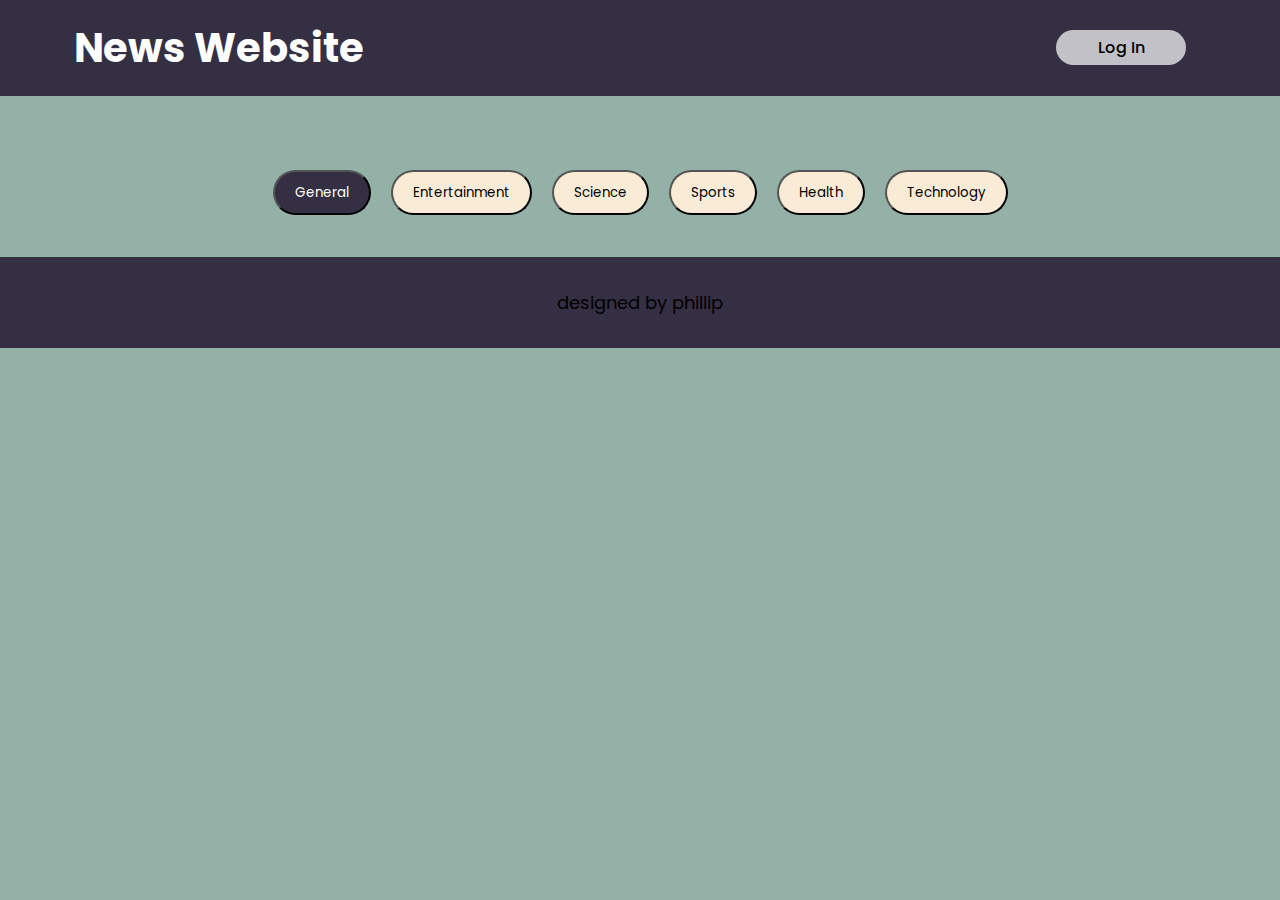
<file: main.html>
<!DOCTYPE html>
<html lang="en">
  <head>
    <meta charset="UTF-8" />
    <meta name="viewport" content="width=device-width, initial-scale=1.0" />
    <title>Document</title>
    <link rel="stylesheet" href="./decor.css" />
    <link
      rel="stylesheet"
      href="https://cdnjs.cloudflare.com/ajax/libs/font-awesome/6.4.2/css/all.min.css"
      integrity="sha512-z3gLpd7yknf1YoNbCzqRKc4qyor8gaKU1qmn+CShxbuBusANI9QpRohGBreCFkKxLhei6S9CQXFEbbKuqLg0DA=="
      crossorigin="anonymous"
      referrerpolicy="no-referrer"
    />
  </head>
  <body>
    <div class="heading">
      <a href="./main.html"><h1>News Website</h1></a>
      <div class="login">
        <a href="./index.html" id="account">log in</a>
        <a onclick="logOut()">
          <i class="fa-solid fa-right-to-bracket"></i>
        </a>
      </div>
    </div>
    <div class="option-container"></div>
    <div class="container"></div>
    <div class="footer"><p>designed by phillip</p></div>
    <!-- <i class="fa-light fa-right-to-bracket"></i> -->
    <script src="./content.js"></script>
    <script src="./main.js"></script>
  </body>
</html>
</file>
<file: decor.css>
@import url("https://fonts.googleapis.com/css2?family=Poppins:wght@400;500;600;700&display=swap");
* {
  padding: 0;
  margin: 0;
  box-sizing: border-box;
  font-family: "Poppins", sans-serif;
}
img {
  width: 100%;
  height: 30vh;
  object-fit: cover;
  border-radius: 10px;
}
.heading {
  background-color: #352f44;
  color: white;
  padding: 0.8em 5%;
  text-align: center;
  position: fixed;
  top: 0;
  display: flex;
  width: 100%;
  justify-content: space-between;
}
.news-content {
  display: flex;
  flex-direction: column;
}
a {
  text-decoration: none;
  cursor: pointer;
}
.read {
  border-radius: 10px;
  border: 2px solid #000;
  background-color: beige;
  color: rgb(0, 0, 0);
  padding: 7px;
  text-transform: capitalize;
  margin-top: 10px;
  width: fit-content;
}
.news-card {
  margin-bottom: 15px;
}

h1 {
  font-size: 40px;
  /* margin-left: 5%; */
}

.option-container {
  margin: 10em 0 2em 0;
  text-align: center;
}
.option {
  padding: 0.8em 1.5em;
  border-radius: 10cm;
  background-color: antiquewhite;
  text-transform: capitalize;
  margin: 10px;
}
.container {
  display: grid;
  grid-template-columns: repeat(3, 1fr);
  grid-column-gap: 1em;
  width: 90%;
  margin: auto;
}
@media only screen and (max-width: 768px) {
  .container {
    grid-template-columns: repeat(1, 1fr);
  }
}
.footer {
  text-align: center;
  padding: 32px;
  background-color: #352f44;
}
.footer p {
  font-size: 18px;
}
/* .read a {
  text-decoration: none;
  color: #b1a9b9;
  background-color: #3e1f2b;
   width: 15px; 
   height: 10px; 
  margin: 0;
  text-transform: capitalize;
} */
body {
  background-color: #93b1a6;
  color: rgb(0, 0, 0);
}
.active {
  background-color: #352f44;
  color: #ffffff;
}
/* .heading .login {
  margin-right: 5%;
} */
.heading .login {
  display: flex;
  align-items: center;
}
.heading a {
  color: #fff;
  display: inline-block;
  text-transform: capitalize;
  padding: 5px 10px;
  border-radius: 10px;
}

.login #account {
  /* border: 1px solid white; */
  color: #000;
  width: 130px;
  /* height: 40px; */
  font-weight: 500;
  background: rgba(255, 255, 255, 0.7);
  border: none;
  border-radius: 30px;
  cursor: pointer;
  transition: 0.3s ease;
  display: flex;
  justify-content: center;
  align-items: center;
  margin-right: 10px;
}

.login #account:hover {
  background: rgba(255, 255, 255, 0.3);
}

.menu {
  list-style: none;
  position: absolute;
  top: 3.5em;
  width: 100%;
  left: 40%;
  display: none;
  z-index: 1;
}
</file>
